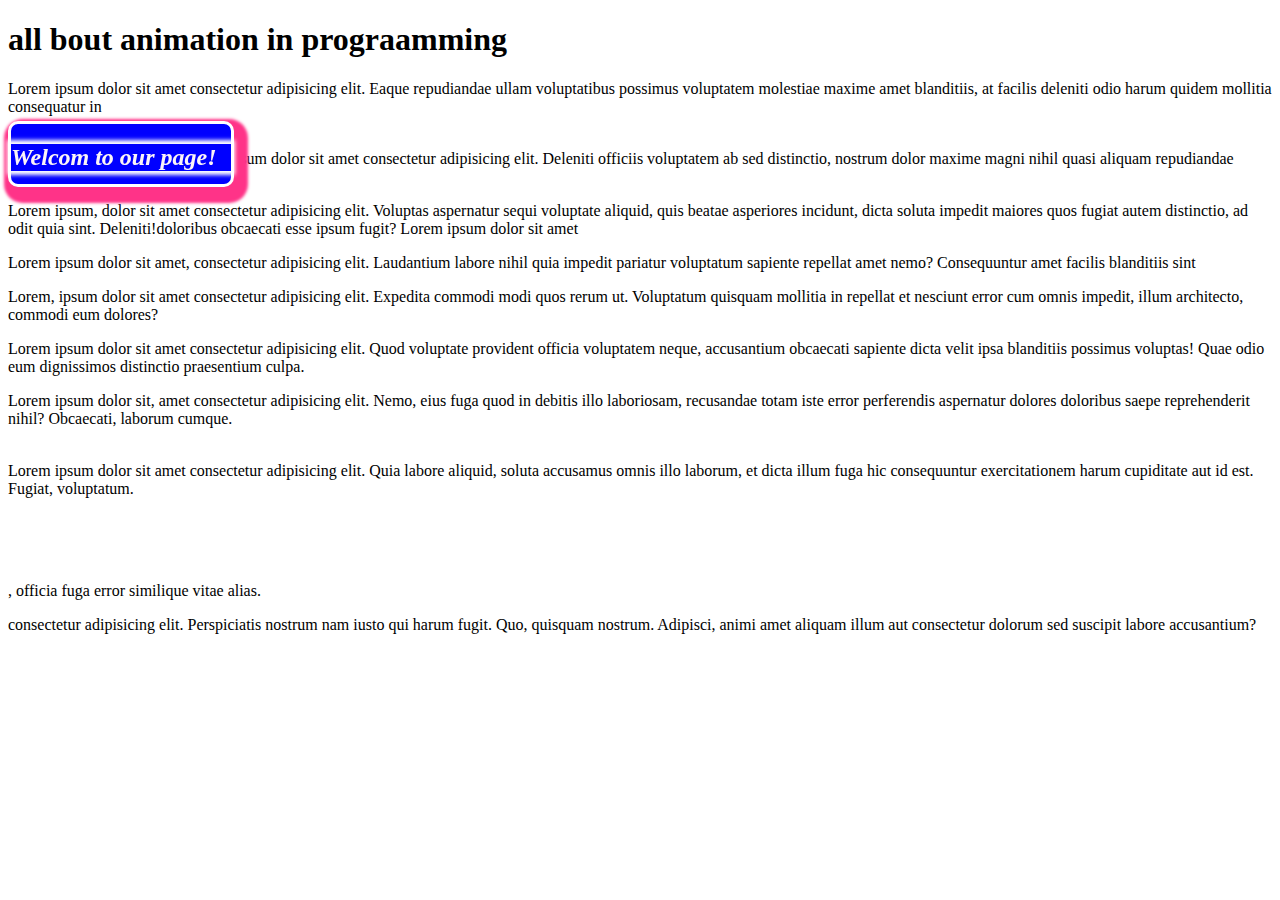
<file: index.html>
<!DOCTYPE html>
<html lang="en">
<head>
    <meta charset="UTF-8">
    <meta http-equiv="X-UA-Compatible" content="IE=edge">
    <meta name="viewport" content="width=device-width, initial-scale=1.0">
    <title>movement</title>
    <script src="./index.js"></script>
    <style>
        nav{
            width: 220px;
            height: 60px;
            background: scroll;
            background-color: blue;
            border-radius: 10px;
            color: rgb(252, 244, 247);
            box-shadow: 5px 7px 3px 9px #f38;  
            border: 3px solid white;
            margin: 100px auto;
            position: fixed;
        }
        #nav-bar{
            position: fixed;
            z-index: 1;
            animation-name: osciller;
            animation-duration: 5s;
            animation-timing-function: linear;
            animation-iteration-count: infinite;
            /* transform-origin:10% 10% ; */
        }
        @keyframes osciller{
            0%{
                transform: rotate(1deg);
            }
            20%{
                transform: rotate(20deg);
            }
            50%{
                transform: rotate(50deg);
            }
            90%{
                transform: rotate(90deg);
            }
            100%{
                transform: rotate(200deg);
            }
        }
        h2{
         box-shadow:0px 0px 4px 4px white ;   
        }
        
    </style>
</head>
<body>
    <header>
        <nav id="nav-bar">
            <h2 class='layout'> <i> Welcom to our page!</i></h2>
        </nav>
        <main>
            <h1>all bout animation in prograamming</h1>
            <p>Lorem ipsum dolor sit amet consectetur adipisicing elit. Eaque repudiandae ullam voluptatibus possimus voluptatem molestiae maxime amet blanditiis, at facilis deleniti odio harum quidem mollitia consequatur in</p> <br> distinctio explicabo saepe.
                Lorem ipsum dolor sit amet consectetur adipisicing elit. Deleniti officiis voluptatem ab sed distinctio, nostrum dolor maxime magni nihil quasi aliquam repudiandae consectetur dignissimos voluptatibus <br> 
                <p>Lorem ipsum, dolor sit amet consectetur adipisicing elit. Voluptas aspernatur sequi voluptate aliquid, quis beatae asperiores incidunt, dicta soluta impedit maiores quos fugiat autem distinctio, ad odit quia sint. Deleniti!<br</p>doloribus obcaecati esse ipsum fugit?
                Lorem ipsum dolor sit amet
                <p>Lorem ipsum dolor sit amet, consectetur adipisicing elit. Laudantium labore nihil quia impedit pariatur voluptatum sapiente repellat amet nemo? Consequuntur amet facilis blanditiis sint
                    <p>Lorem, ipsum dolor sit amet consectetur adipisicing elit. Expedita commodi modi quos rerum ut. Voluptatum quisquam mollitia in repellat et nesciunt error cum omnis impedit, illum architecto, commodi eum dolores?
                        <p>Lorem ipsum dolor sit amet consectetur adipisicing elit. Quod voluptate provident officia voluptatem neque, accusantium obcaecati sapiente dicta velit ipsa blanditiis possimus voluptas! Quae odio eum dignissimos distinctio praesentium culpa.

                            <p>Lorem ipsum dolor sit, amet consectetur adipisicing elit. Nemo, eius fuga quod in debitis illo laboriosam, recusandae totam iste error perferendis aspernatur dolores doloribus saepe reprehenderit nihil? Obcaecati, laborum cumque.
                                <p><br>Lorem ipsum dolor sit amet consectetur adipisicing elit. Quia labore aliquid, soluta accusamus omnis illo laborum, et dicta illum fuga hic consequuntur exercitationem harum cupiditate aut id est. Fugiat, voluptatum.</p><br></p>
                        </p><br></p>, officia fuga error similique vitae alias.<br></p> consectetur adipisicing elit. Perspiciatis nostrum nam iusto qui harum fugit. Quo, quisquam nostrum. Adipisci, animi amet aliquam illum aut consectetur dolorum sed suscipit labore accusantium?
            </p>
        </main>
    </header>
</body>
</html>
</file>
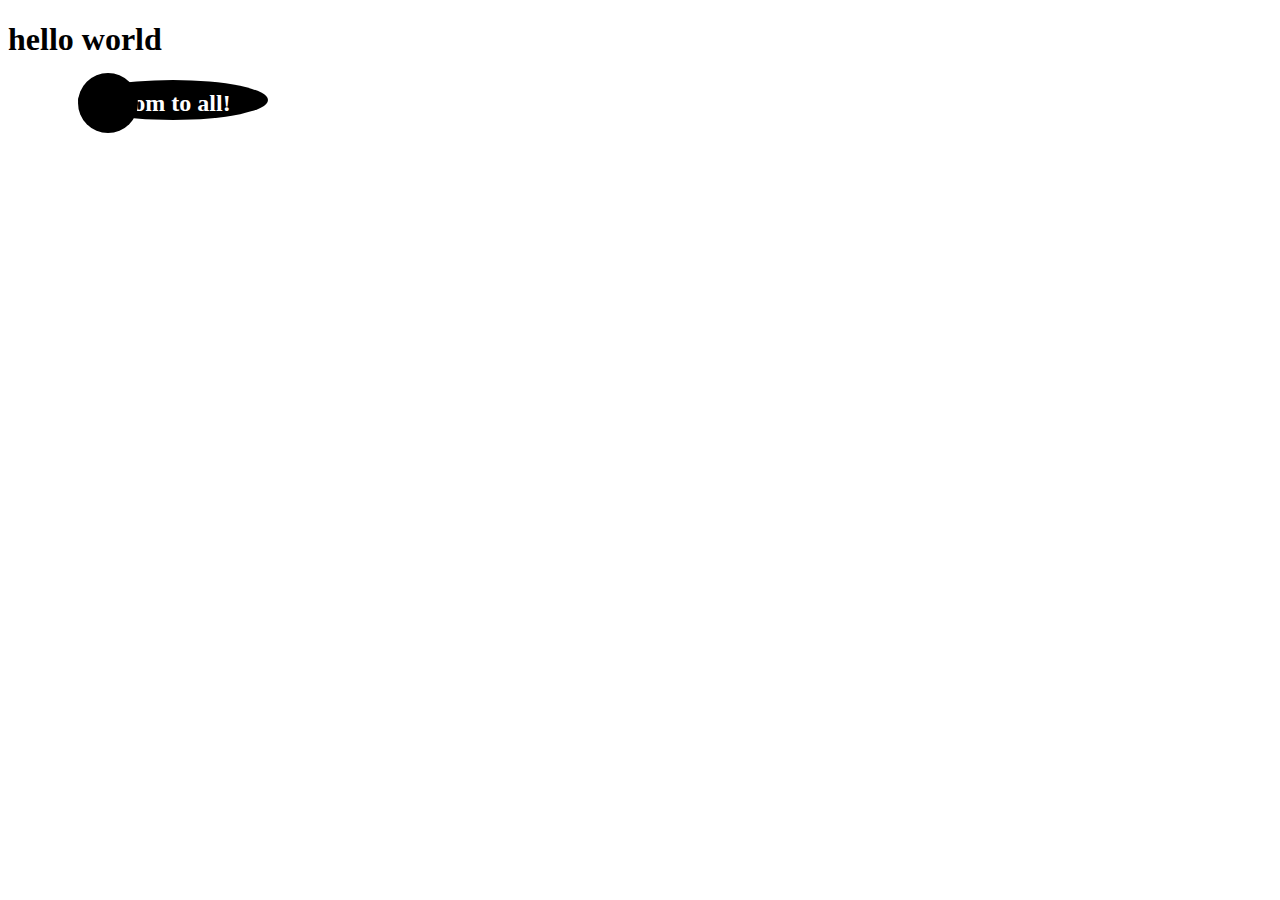
<file: essaie.html>
<!DOCTYPE html>
<html lang="en">
<head>
    <meta charset="UTF-8">
    <meta http-equiv="X-UA-Compatible" content="IE=edge">
    <meta name="viewport" content="width=device-width, initial-scale=1.0">
    <title>trainning</title>
    <style>
        div{
            width: 190px;
            height: 40px;
            background-color: black;
            position: relative;
            border-radius: 50%;
            color: white;
            margin-left: 70px;
        }
        .case::after{
            position: absolute;
            content: " ";
           width: 60px;
           height: 60px;
           border-radius: 50%;
           background-color: black;
           top: -7px;
           animation-name: slidding;
           animation-duration: 2s;
           animation-iteration-count: infinite;
           animation-timing-function: linear;

        }
        .case::before{
            background: transparent;
            position: absolute;
            content: " ";
           width: 60px;
           height: 60px;
           border-radius: 50%;
           top: -7px;
           left: -30px;
        
        }
        @keyframes slidding{
            0%{
                border: 13px solid white;
                left: -70px;
                
            }
            50%{
                left: 330px;
            }
            100%{
                right: -200px;
            }
        }
        h2{
            padding: 10px;
        }
    </style>
</head>
<body>
    <header>
        <h1>hello world</h1>
    </header>
    <main>
        <div class="case"><h2>welcom to all!</h2></div>
    </main>
</body>
<script src="./index.js"></script>
</html>
</file>
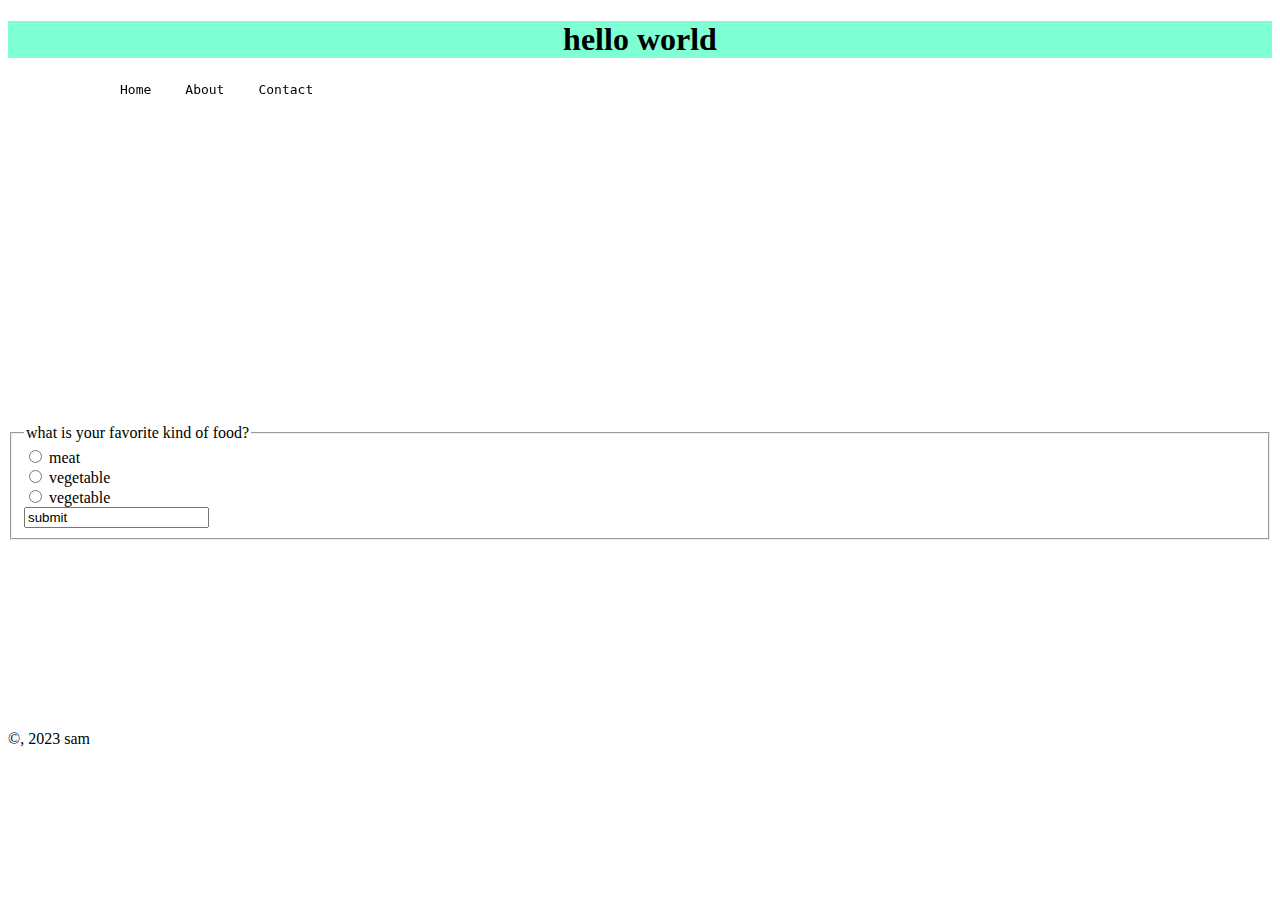
<file: night.html>
<!DOCTYPE html>
<html lang="en">
<head>
    <meta charset="UTF-8">
    <meta http-equiv="X-UA-Compatible" content="IE=edge">
    <meta name="viewport" content="width=device-width, initial-scale=1.0">
    <title>night</title>
    <style>
        header{
            background-color: aquamarine;
            text-align: center;
        }
        nav{
            position: fixed;
            text-align: center;
            left: 90px;
        }
        a{
            text-decoration: none;
            color: black;
            margin-left: 30px;
            font-family: monospace;
            position: relative;
        }
        a:hover{
            /* position: absolute; */
            color: red;
            font-size: 2rem;
            text-decoration: underline;
            text-transform: uppercase;
            
        }
        form{
            margin:190px auto;
        }
        label:hover{
            color: red;
        }
    </style>
</head>
<body>
    <header>
        <h1>hello world</h1>
        <nav>
            <a href="#">Home</a>
            <a href="#">About</a>
            <a href="#">Contact</a>
        </nav>
    </header>
    <main>

        <video src=""></video>
        <form action="">
            <fieldset>
               <legend>what is your favorite kind of food?</legend>

               <input type="radio" name="meat" id="meat">
               <label for="meat">meat</label><br>

               <input type="radio" name="" id="vegetable">
               <label for="vegetable">vegetable</label><br>
               <input type="radio" name="" id="carnivore">
               <label for="carnivore">vegetable</label><br>
               <input type="text" name="" id="" value="submit">

            </fieldset>
        </form>
    </main>
    <footer>&copy, 2023 sam</footer>
</body>
</html>
</file>
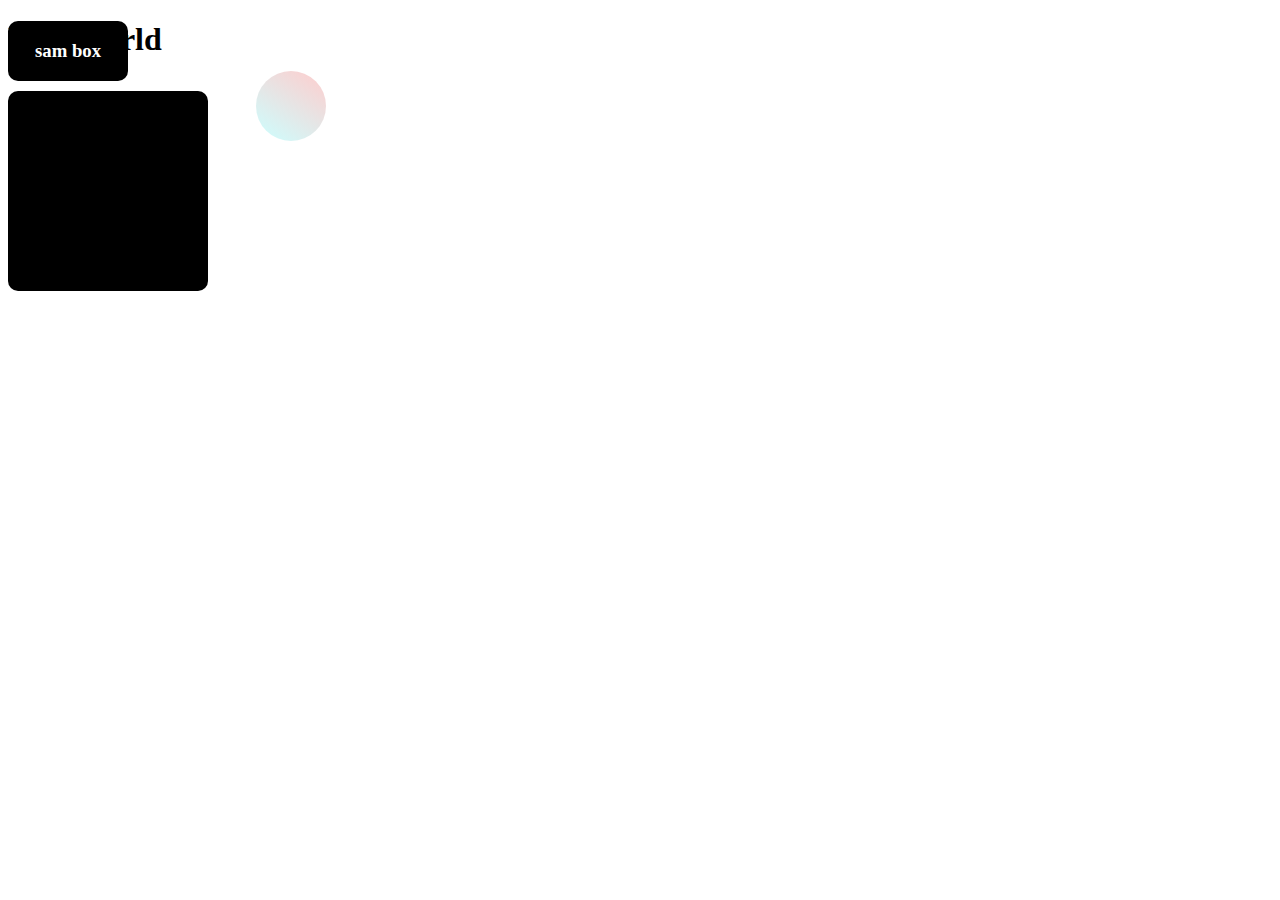
<file: opacity.html>
<!DOCTYPE html>
<html lang="en">
<head>
    <meta charset="UTF-8">
    <meta http-equiv="X-UA-Compatible" content="IE=edge">
    <meta name="viewport" content="width=device-width, initial-scale=1.0">
    <title>Document</title>
</head>
<body>
    <style>

        #ball {
          width: 70px;
          height: 70px;
          margin: 50px auto;
          position: fixed;
          left: 20%;
          border-radius: 50%;
          background: linear-gradient(
            35deg,
            #ccffff,
            #ffcccc
          );
          animation-name: fade;
          animation-duration: 1s;
          animation-iteration-count: infinite;
        }
      
        @keyframes fade {
          50% {
            left: 60%;
            opacity:4;
          }
        }
        div{
            width: 120px;
            height: 60px;
            background-color: black;
            border-radius: 10px;
            position: absolute;
            color: white;
        }

        .box{
            animation-name: bouge;
            animation-duration: 7s;
            animation-timing-function: linear;
            animation-iteration-count: infinite;
            transform-origin: 10% 0%;
        }
        .box{
            animation-name: ;
            animation-duration: 7s;
            animation-timing-function: linear;
            animation-iteration-count: infinite;
            transform-origin: 10% 0%;
        }
        @keyframes bouge{
            0%{
                left: 0px;
            }
            30%{
                width: 90px;
                background-color: #ffcccc;
            }
            60%{
                left: 0px;
                bottom: 20px;
            }
            80%{rotate: 80;
                   top: 10px;
               }
            100%{
                right: 50px;
                bottom: 20px;
            }
        }
        h3{
            text-align: center;
        }
        h1{
            animation-name: list;
            animation-duration: 2s;
            animation-iteration-count: infinite;
            animation-timing-function: linear;
        }
        @keyframes list{
            0%{
                text-transform: uppercase;
                left: 0px;
            }
            100%{
                text-transform: lowercase;
                right: 0px;
               
            }
        }
        .box2{
          margin: 70px auto;
          width: 200px;
          height: 200px;
          /* border-radius: 50%; */
        }
      
      </style>
      <div class="box">
        <h3>sam box</h3>
      </div>
      <div class="box2"></div>
      <div id="ball"></div>
      <header>
        <h1>hello world</h1>
      </header>
</body>
</html>
</file>
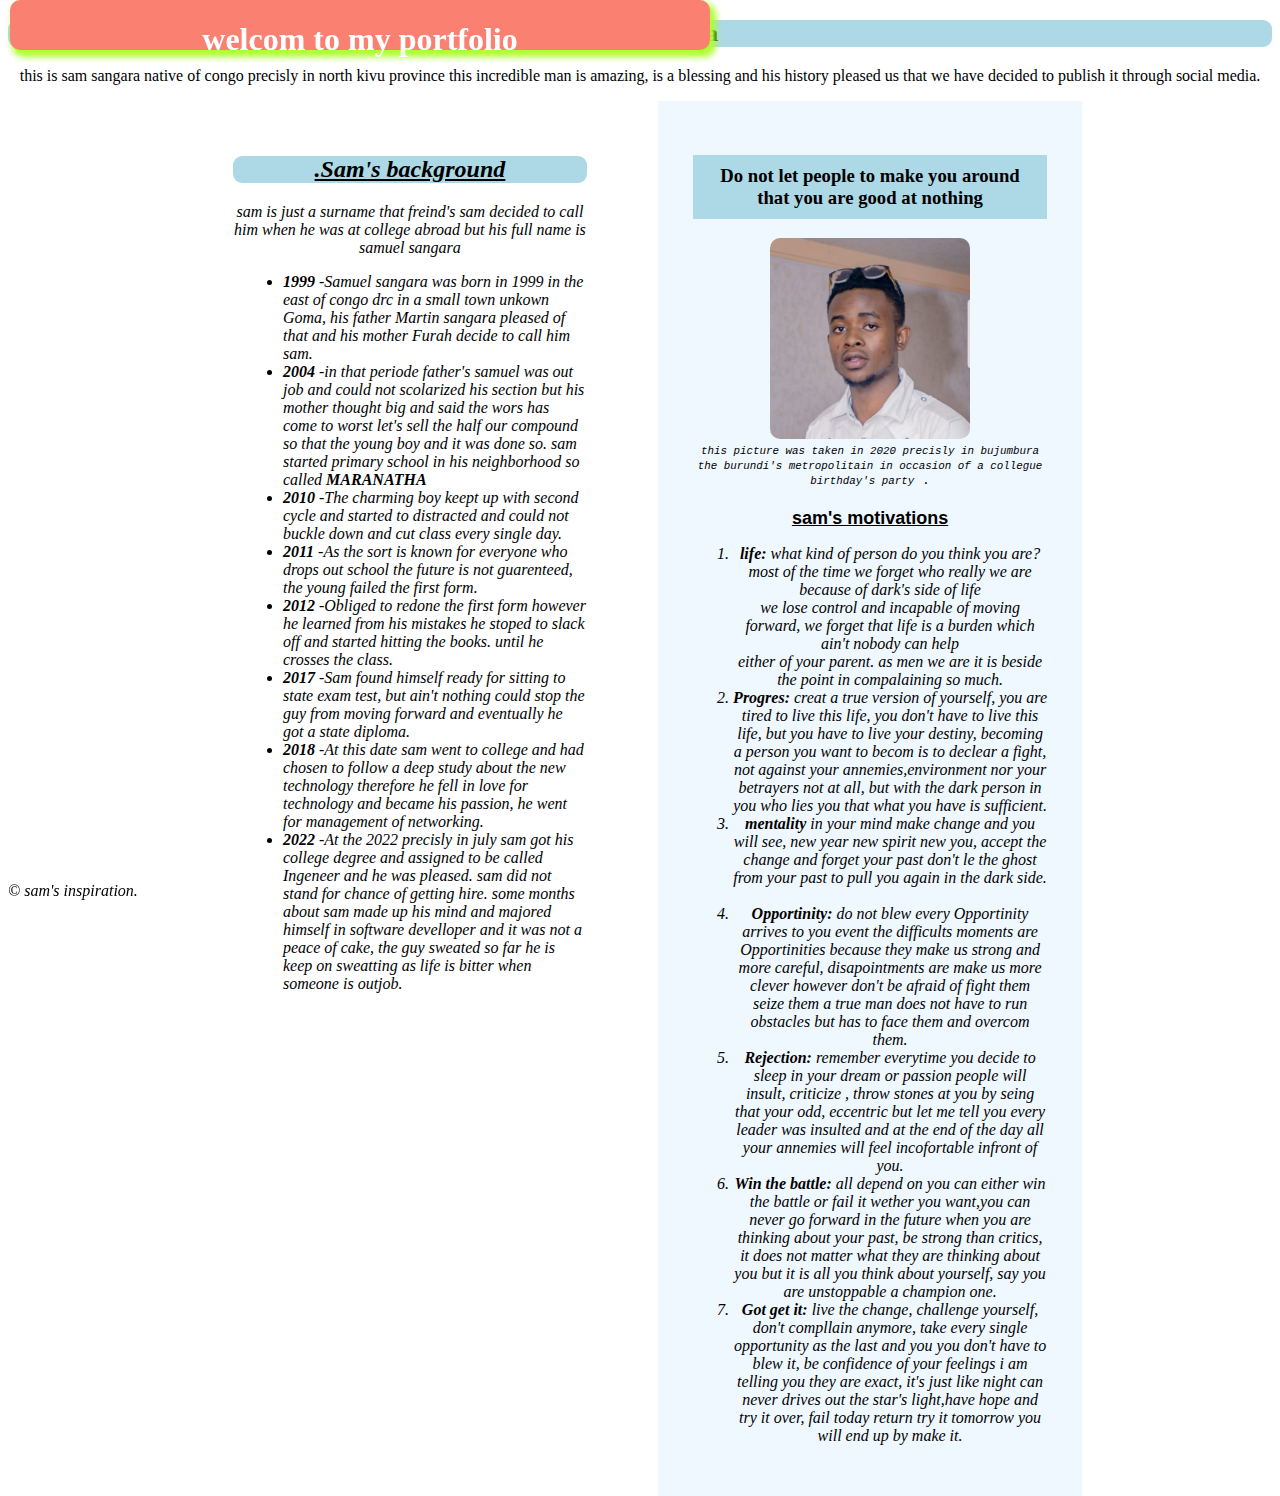
<file: portfolio.html>
<!DOCTYPE html>
<html lang="en">
<head>
    <meta charset="UTF-8">
    <meta http-equiv="X-UA-Compatible" content="IE=edge">
    <meta name="viewport" content="width=device-width, initial-scale=1.0">
    <title>bioraphie</title>
    <link rel="stylesheet" href="./portfolio.css">
</head>
<body>
    <header>
        <style>
            .motion{
             width: 700px;
             height: 50px;
             background-color: salmon;
             color: white;
             text-align: center;
             border-radius: 10px;
             position: absolute;
               
               top: 0;
               right: 0;
               bottom: 0;
               left: 10px;
     
               transform: rotate(0deg);
               z-index: 1;
               animation-duration: 5s;
               animation-name: wave;
               animation-iteration-count: infinite;
               transform-origin:10% 0%;
               animation-timing-function: linear;
               position: fixed;
               box-shadow: 4px 5px 6px 2px greenyellow;
             
         }
         @keyframes wave {
                 60% {
                   transform: rotate(0deg);
                 }
                 10% {
                   transform: rotate(30deg);
                 }
                 30% {
                   transform: rotate(110deg);
                 }
                 40% {
                  
                 }
               } 
      </style>
         
        <h2>Ir SamSangara</h2>
        <p>this is sam sangara native of congo precisly in north kivu province
            this incredible man is amazing, is a blessing and his history pleased 
            us that we have decided to publish it through social media.
        </p>
    </header>
    <aside class="motion"><h1>welcom to my portfolio</h1></aside>
    <main>
        <section id="right">
            <h3>Do not let people to make you around that you are good at nothing</h3>
            <img src="./images/samuelsangara.jpg"  width="200px"  style="border-radius:10px; "  alt="photo">
            <div class="im-caption">
                <i><small>this picture was taken in 2020 precisly in bujumbura 
                the burundi's metropolitain in occasion of a collegue 
                birthday's party</i></small> .
            </div>
            <div class="morals">
                <div id="title">
                    <label style="padding: 10px; font-size: large; font-family: 'Franklin Gothic Medium',
                     'Arial Narrow', Arial, sans-serif;  font-weight: bold; text-decoration: underline;" for="">sam's motivations</label>
                </div>
                <ol>
                   <i><li><span>life:</span>
                       what kind of person do you think  you are?<br>
                       most of the time we forget who really we are because of dark's side of life
                       <br>we lose control and incapable of moving forward, we forget that life is a burden which ain't nobody can help <br>
                       either of your parent. as men we are it is beside the point in compalaining so much.
                    </li>
                    <li><span>Progres:</span>
                        creat a true version of yourself, you are tired to live this life, you don't have to
                        live this life, but you have to live your destiny, becoming a person you want to becom is to declear a 
                        fight, not against your annemies,environment nor your betrayers not at all, but with the dark person in you who lies you 
                        that what you have is sufficient.
                    </li>
                    <li><span>mentality</span>
                        in your mind make change and you will see, new year new spirit new you, accept the change and forget your past don't le the ghost
                        from your past to pull you again in the dark side.
                    </li> <br>
                    <li><span>Opportinity:</span>
                        do not blew every  Opportinity arrives to you event the difficults moments are
                        Opportinities because they make us strong and more careful, disapointments are 
                        make us more clever however don't be afraid of fight them seize them a true man 
                        does not have to run obstacles but has to face them and overcom them.
                    </li>
                    <li><span>Rejection:</span>
                        remember everytime you decide to sleep in your dream or passion people will
                        insult, criticize , throw stones at  you by seing that your odd, eccentric but let me tell you
                        every leader was insulted and at the end of the day all your annemies will feel incofortable infront of you.
                    </li>
                    <li><span>Win the battle:</span>
                        all depend on you can either win the battle or fail it wether you want,you can never go forward in the future when you are thinking about your past, be strong than critics,
                        it does not matter what they are thinking about you but it  is all you think about yourself, say you are unstoppable a champion one.
                    </li>
                    <li><span>Got get it:</span>
                        live the change, challenge yourself, don't compllain anymore, take every single opportunity as the last and you
                        you don't have to blew it, be confidence of your feelings i am telling you they are exact, it's just like night can never drives out the 
                        star's light,have hope and try it over, fail today return try it tomorrow you will end up by make it.
                    </li>
                </ol>
            </div>
        </section>
            <section id="left">
                <h2 style="text-decoration: underline; font-style: italic;">.Sam's background</h2>
                 <div class="background-caption">
                    <p>
                        sam is just a surname that freind's sam decided to call him
                        when he was at college abroad but his full name is samuel sangara 
                    </p>
                 </div>
                <ul>
                    <li><span>1999</span>
                        <i>-Samuel sangara was born in 1999 in the east of congo drc in a small 
                        town unkown Goma, his father Martin sangara pleased of that and his mother
                        Furah decide to call him sam.
                    </li>
                    <li><span class="biographie">2004</span>
                        -in that periode father's samuel was out job and could not scolarized his section
                        but his mother thought big and said the wors has come to worst let's sell the half our
                        compound so that the young boy and it was done so.  sam started primary school
                        in his neighborhood so called <strong>MARANATHA</strong>
                    <li><span class="biographie">2010</span>
                        -The charming boy keept up with second cycle and started to distracted and could not
                        buckle down and cut class every single day.
                    </li>
                    <li><span class="biographie">2011</span>
                        -As the sort is known for everyone who drops out school the future is not guarenteed, the 
                        young failed the first form.
                    </li>
                    <li><span class="biographie">2012</span>
                        -Obliged to redone the first form however he learned from his mistakes he stoped to slack  off
                        and started hitting the books. until he crosses the class.
                    </li>
                    <li><span class="biographie">2017</span>
                        -Sam found himself ready for sitting to state exam test, but ain't nothing could stop the
                        guy from moving forward and eventually he got a state diploma.
                    </li>
                    <li><span class="biographie">2018</span>
                        -At this date sam went to college and had chosen to follow a deep study about the new technology
                        therefore he fell in love for technology and became his passion, he went for management of networking.
                    </li>
                    <li><span class="biographie">2022</span>
                        -At the 2022 precisly in july sam got his college degree and assigned to be called Ingeneer
                        and he was pleased. sam did not stand for chance of getting hire.
                        some months about sam made up his mind and majored himself in software develloper and it was not a peace
                        of cake, the guy sweated so far he is keep on sweatting as life is bitter when someone is  outjob.
                    </li>
                </ul>
            </section>

        </main>
        <footer>&copy; sam's inspiration.</footer>
</body>
</html>
</file>
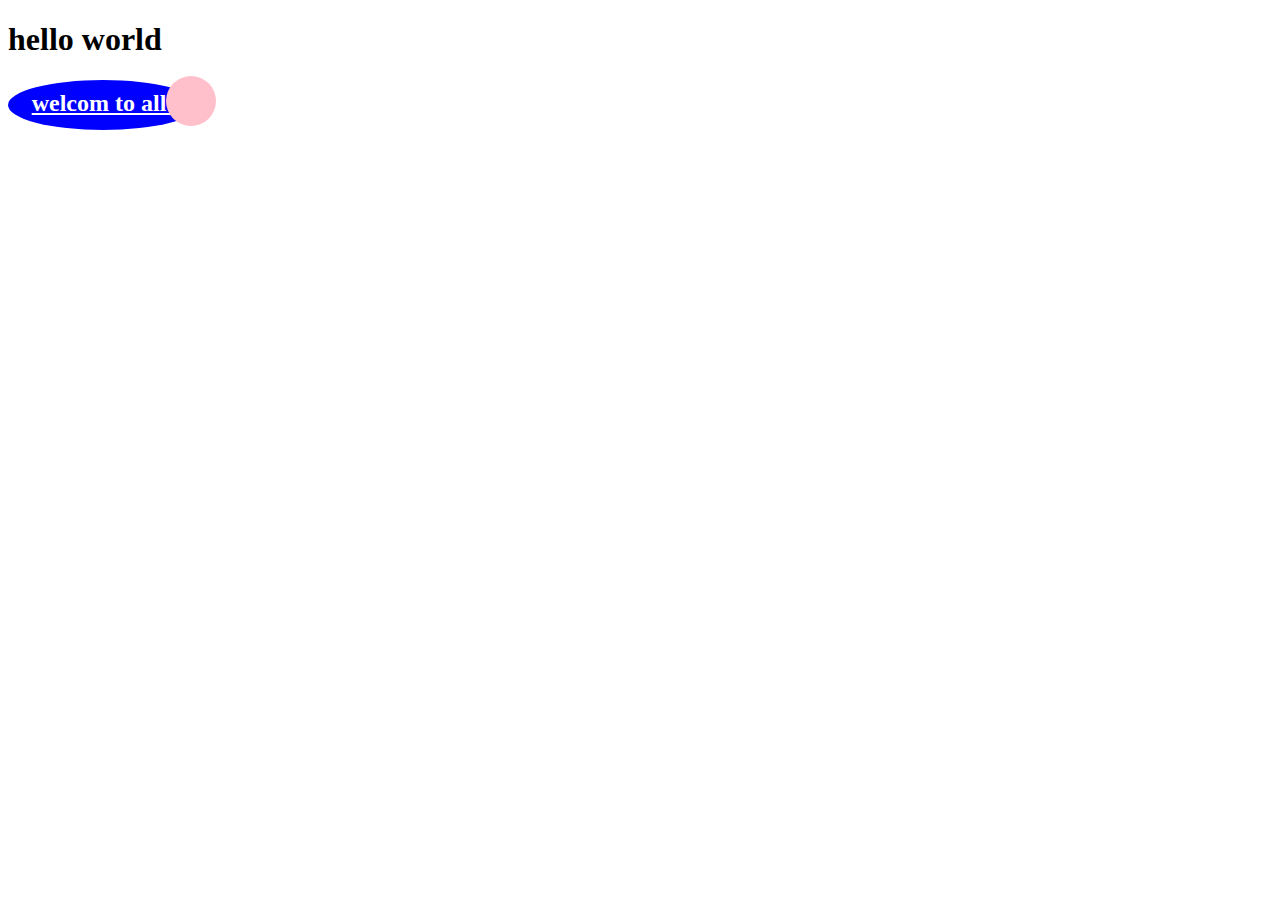
<file: sunday.html>
<!DOCTYPE html>
<html lang="en">
<head>
    <meta charset="UTF-8">
    <meta http-equiv="X-UA-Compatible" content="IE=edge">
    <meta name="viewport" content="width=device-width, initial-scale=1.0">
    <title>animation</title>
    <style>
        .box{
            width: 190px;
            height: 50px;
            background-color: blue;
            position: relative;
            border-radius: 50%;
            text-align: center;
            color: white;
            text-decoration-line: underline;
        }
     .box::after{
        position: absolute;
        content: "";
    border-radius: 50%;
    position: absolute;
    width: 50px;
    height: 50px;
    top: 0px;
    left: -25px;
        }
    .box::before{
            content:"" ;
    background-color: pink;
    border-radius: 50%;
    position: absolute;
    width: 50px;
    height: 50px;
    top: -4px;
    right: -18px;
    animation-name: cycle;
    animation-duration: 5s;
    animation-timing-function: linear;
    animation-iteration-count: infinite;
        }
    @keyframes cycle{
        0%{
            left: 0;
            border: 3px solid blue;
            background: transparent;
        }
        50%{
            border: 3px solid blue;
            background: transparent;
            left: 1390px;
        }
        100%{
            right: 0px;
            border: 3px solid #f38;
            box-shadow: 3px 6px 3px 2px salmon;
        }
    }
  h2{
    padding: 10px;
  }  
    </style>
</head>
<body>
    <header>
        <h1>hello world</h1>
    </header>
    <main>
        <div class="box"><h2>welcom to all!</h2></div>
    </main>
</body>
</html>
</file>
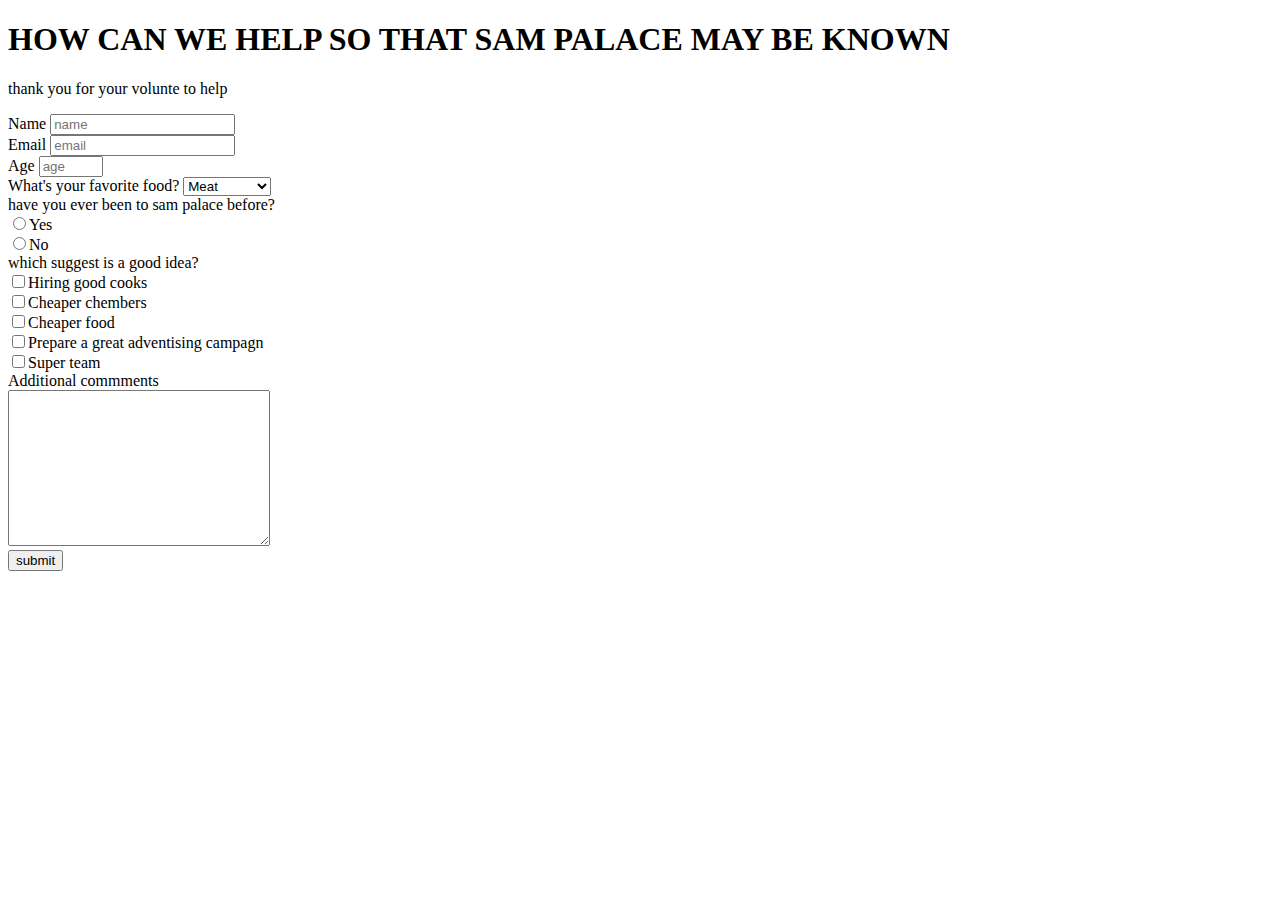
<file: survey.html>
<!DOCTYPE html>
<html lang="en">
<head>
    <meta charset="UTF-8">
    <meta http-equiv="X-UA-Compatible" content="IE=edge">
    <meta name="viewport" content="width=device-width, initial-scale=1.0">
    <title>survey</title>
    <link rel="stylesheet" href="./">
</head>
<body>
   <header>
    <h1  id="title">HOW CAN WE HELP SO THAT SAM PALACE MAY BE KNOWN</h1>
    <p id="description"> thank you for your volunte to help  </p>
   </header>
   <main>
    <form id="survey-form">

          <div class="input-element">
            <label id="name-label">Name</label>
            <input placeholder="name" type="text" name="" id="name" required>
        </div>

        <div class="input-element">
            <label id="email-label">Email</label>
            <input placeholder="email" type="email" name="" id="email" required>
          </div>

          <div class="input-element">
            <label id="number-label">Age</label>
            <input placeholder="age" type="number" name="" id="age" required min="5" max="100">
          </div>

          <div class="input-element">
            <label>What's your favorite food?</label>
            <select id="dropdown" >
                <option value="">Meat</option>
                <option value="">Vegetables</option>
                <option value="">Chips </option>
                <option value="">Chill</option>
            </select>
          </div>

          <div>
             <label for="">have you ever been to sam palace before?</label>

             <div>
             <label for=""><input type="radio" name="   ">Yes</label>
             </div>

             <div>
                <label for=""><input type="radio" name="game" >No</label>
             </div>
          </div>

          <div>
            <label for="">which suggest is a good idea?</label>
            <div>
              <label for=""><input type="checkbox" name="game " value="play">Hiring good cooks</label>
            </div>
           <div>
               <label for=""><input type="checkbox" name="game " value="tickets">Cheaper chembers</label>
           </div>
           <div>
               <label for=""><input type="checkbox" name="game " value="food">Cheaper food</label>
           </div>
           <div>
               <label for=""><input type="checkbox" name="game " value="calls">Prepare a great adventising campagn</label>
            </div>
            <div>
                <label for=""><input type="checkbox" name="game " value="team">Super team</label>
            </div>
         <div>
            <label for="">Additional commments</label>
          <div>
            <textarea type="text" name="" id="" cols="30" rows="10"></textarea>
          </div>
         </div>
         <button type="submit" id="submit">
            submit
         </button>
    </form>
   </main>
</body>
</html>
</file>
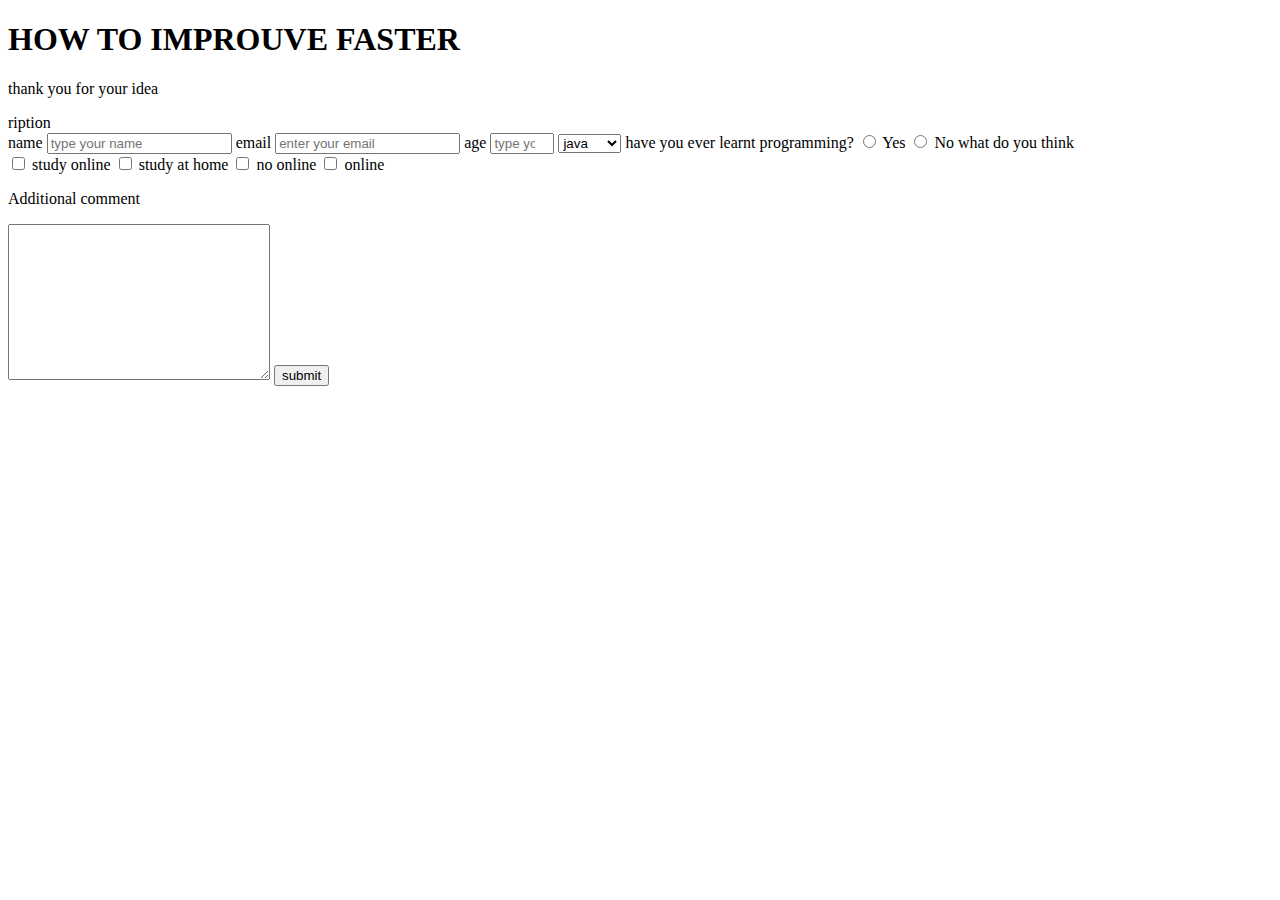
<file: survey1.html>
<!DOCTYPE html>
<html lang="en">
<head>
    <meta charset="UTF-8">
    <meta http-equiv="X-UA-Compatible" content="IE=edge">
    <meta name="viewport" content="width=device-width, initial-scale=1.0">
    <title>Document</title>
</head>
<body>
   <header>
    <h1 id="title">HOW TO IMPROUVE FASTER</h1>
    <p id="desc">thank you for your idea</p>ription
   </header>
   <main>
    <form action="" id="survey-form">
        <label for="name">name</label>
        <input type="text" name="" id="name-label" required placeholder="type your name">
        <label for="email">email</label>
        <input type="email" name="email" id="email-label" required placeholder="enter your email">
        <label for="age">age</label>
        <input type="number" name="age" id="number-label" min="5" max="100" required placeholder="type your age">

        <select name="" id="dropdown">
            <label for="">make your choice languages</label>
            <option value="">java</option>
            <option value="">html</option>
            <option value="">python</option>
        </select>
        <label for=""> have you ever learnt programming?</label>
     <label for=""> <input type="radio" name="" id=""> Yes</label>
     <label for=""> <input type="radio" name="" id=""> No</label>


        <label for="">what do you think</label>
         <div>
             <label for="">
            <input type="checkbox" name="" id="" value=""> study online</label>
             <label for="">
            <input type="checkbox" name="" id="" value=""> study at home</label>
             <label for="">
            <input type="checkbox" name="" id="" value=""> no online</label>
             <label for="">
            <input type="checkbox" name="" id="" value="">  online</label>
         </div>
         <p>Additional comment</p>
         <textarea name="" id="" cols="30" rows="10"></textarea>
         <button id="submit">submit</button>
    </form>
   </main>
</body>
</html>
</file>
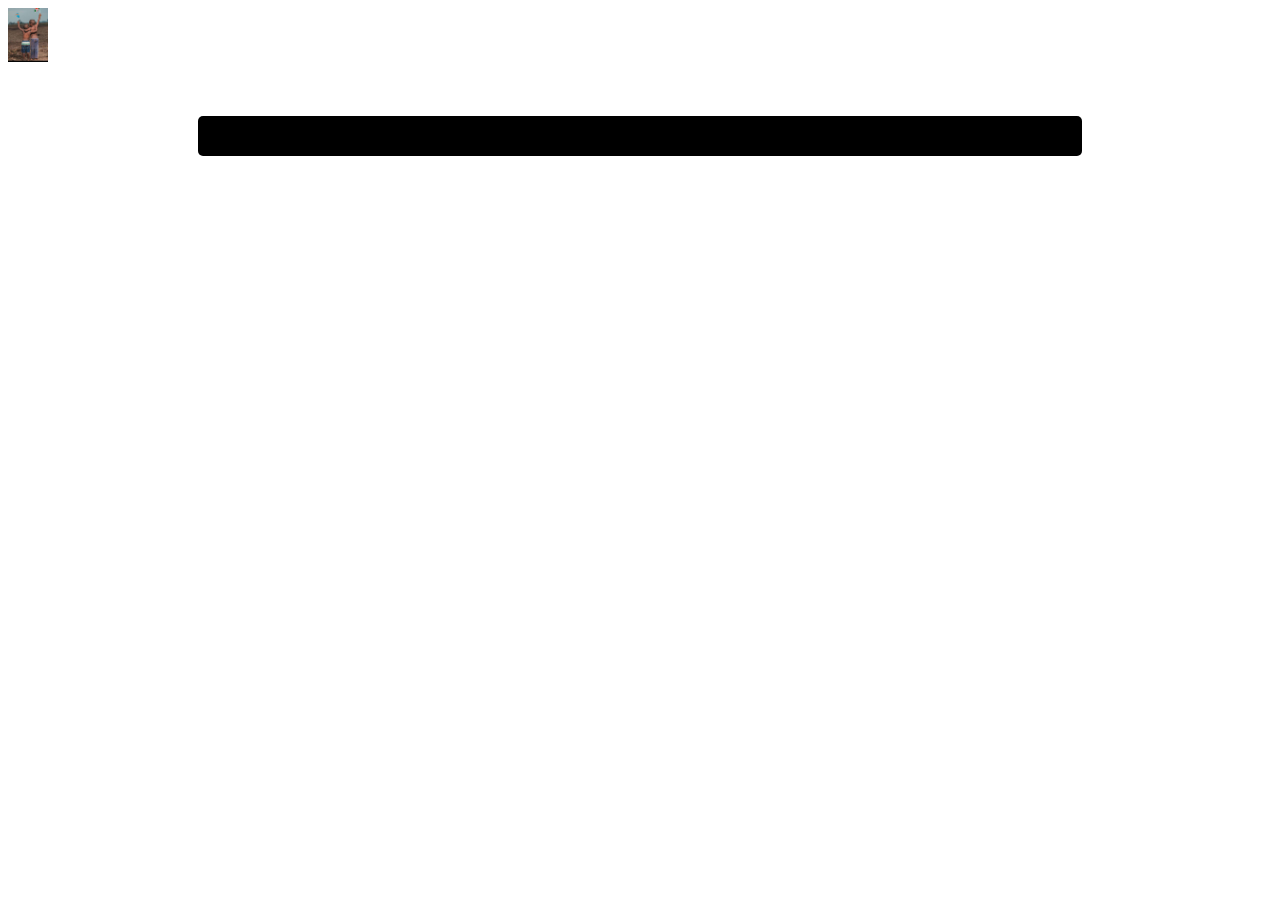
<file: zoom.html>
<!DOCTYPE html>
<html lang="en">
<head>
    <meta charset="UTF-8">
    <meta http-equiv="X-UA-Compatible" content="IE=edge">
    <meta name="viewport" content="width=device-width, initial-scale=1.0">
    <title>zoom</title>
    <style>
        img{
            width: 40px;
        }
        img:hover{
            animation-name: zoom;
            animation-duration: 900ms;
            /* animation-iteration-count: infinite; */
        }
        @keyframes zoom{
            20%{
                transform: rotate(90deg);
            }
            100%{
                width:190px;
            }
        }
    </style>
</head>
<body>
    <img src="./images/congo.jpg" alt="">

    <style>
        div {
          height: 40px;
          width: 70%;
          background: black;
          margin: 50px auto;
          border-radius: 5px;
          position: relative;
        }
      
        #rect {
          animation-name: rainbow;
          animation-duration: 4s;
        }
      
        @keyframes rainbow {
          0% {
            background-color: blue;
            top: 0px;
            left:0px;
          }
          50% {
            background-color: green;
            top: 50px;
            left:25px;
          }
          100% {
            background-color: yellow;
            top: 0px;
      left:-25px;
          }
        }
      </style>
      
      <div id="rect"></div>
</body>
</html>
</file>
<file: portfolio.css>
:root{
   background-color: transparent;
}
.im-caption{
    font-family: monospace;
}
#left{
    float: left;
    width: 40%;
    position: relative;
}
p{
    text-align: center;
}
#right{
    text-align: center;
    background-color: aliceblue;
    float: right;
    width: 40%;
    border: none;
}
section,section{
    padding: 4%;
}
h2{
    background-color: lightblue;
    text-align: center;
    border-radius: 9px;
}
h3{
    padding: 10px;
    background-color: lightblue;
}
main{
    width: 70%;
    margin: auto;

}
footer{
    position: fixed;
    bottom: 0;
}
span{
    font-weight: bold !important;
}
ul{
    margin-left: 10px !important;
    justify-content: left;
}
#title{
    margin-top: 20px;
}
aside{
    position: fixed;
}

.motion{
    width: 200px;
    height: 30px;
    border-radius: 50%;
    background-color: black;
    position: fixed;
    z-index: 1;
    animation-name: upa-down;
    animation-duration: 3s;
    animation-iteration-count: infinite;
    animation-timing-function: linear;
}
@keyframes upa-down{
    0%{
        background-color: transparent;
        font-weight: bolder;
        text-decoration: underline;
        border: 2px solid black;
        
    }
    /* 25%{
        background-color: transparent;
        bottom: 30px;
       
    } */
}
</file>
